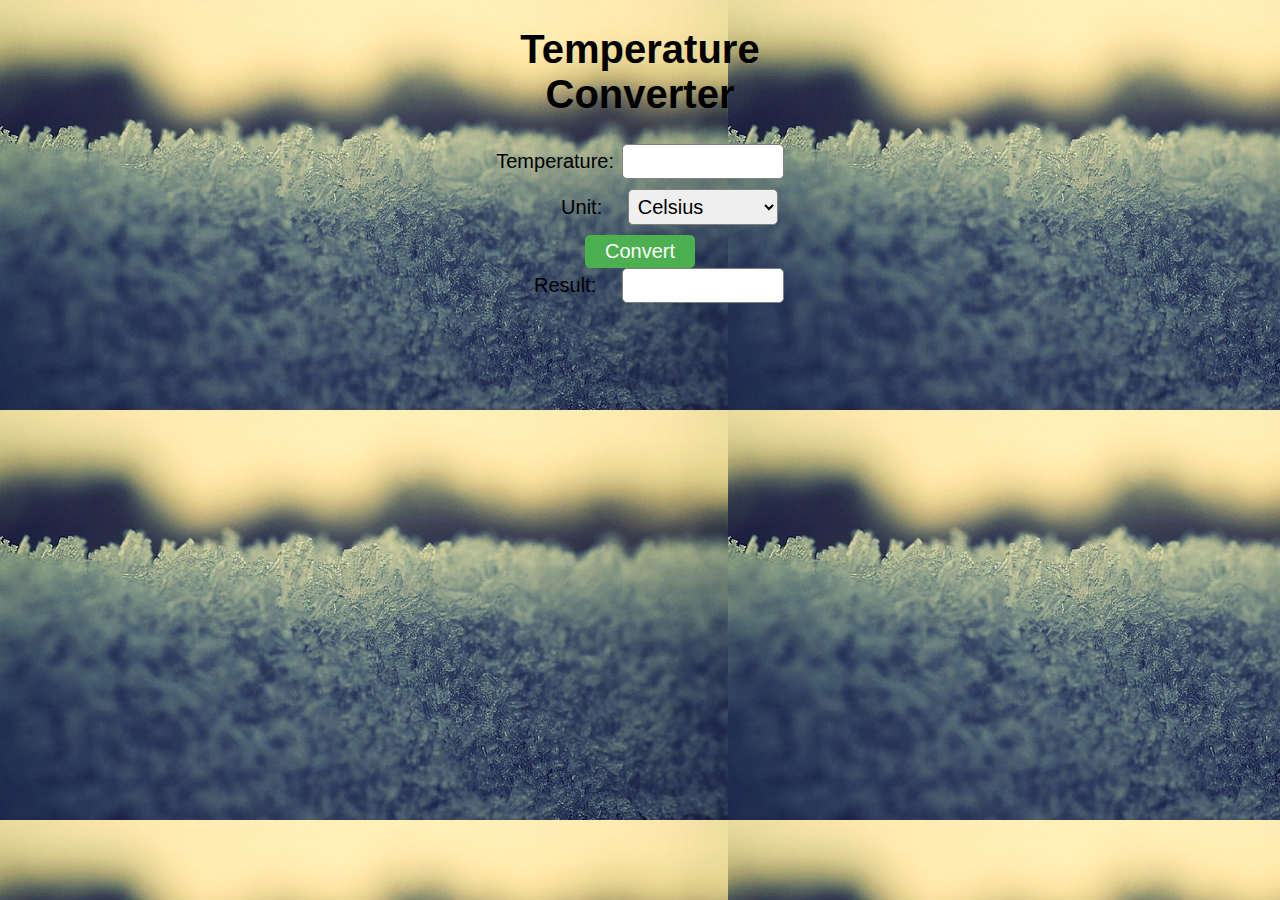
<file: Task3/tempt.html>
<!DOCTYPE html>
<html>

<head>
    <meta charset="UTF-8">
    <title>Temperature Converter</title>
    <link rel="stylesheet" type="text/css" href="style.css">
</head>

<body style="background-image: url('bg.png');">

    <div class="container">
        <h1>Temperature Converter</h1>
        <label for="temperature">Temperature:</label>
        <input type="number" id="temperature" required>
        <br>
        <label for="unit">Unit:</label>
        <select id="unit">
      <option value="celsius">Celsius</option>
      <option value="fahrenheit">Fahrenheit</option>
      <option value="kelvin">Kelvin</option>
    </select>
        <br>
        <button id="convert">Convert</button>
        <br>
        <label for="result">Result:</label>
        <input type="text" id="result" readonly>
    </div>
    <script src="script.js"></script>
</body>

</html>
</file>
<file: Task3/style.css>
.container {
    width: 400px;
    margin: 0 auto;
    text-align: center;
    font-size: 20px;
    font-family: Arial, sans-serif;
}

label {
    display: inline-block;
    width: 100px;
    text-align: right;
    margin-right: 20px;
}

input[type="number"] {
    width: 150px;
    font-size: 20px;
    padding: 5px;
    margin-bottom: 10px;
    border-radius: 5px;
    border: 1px solid gray;
}

select {
    width: 150px;
    font-size: 20px;
    padding: 5px;
    margin-bottom: 10px;
    border-radius: 5px;
    border: 1px solid gray;
}

button {
    font-size: 20px;
    padding: 5px 20px;
    border-radius: 5px;
    border: none;
    background-color: #4CAF50;
    color: white;
    cursor: pointer;
}

button:hover {
    background-color: #3E8E41;
}

input[type="text"] {
    width: 150px;
    font-size: 20px;
    padding: 5px;
    margin-bottom: 10px;
    border-radius: 5px;
    border: 1px solid gray;
}
</file>
